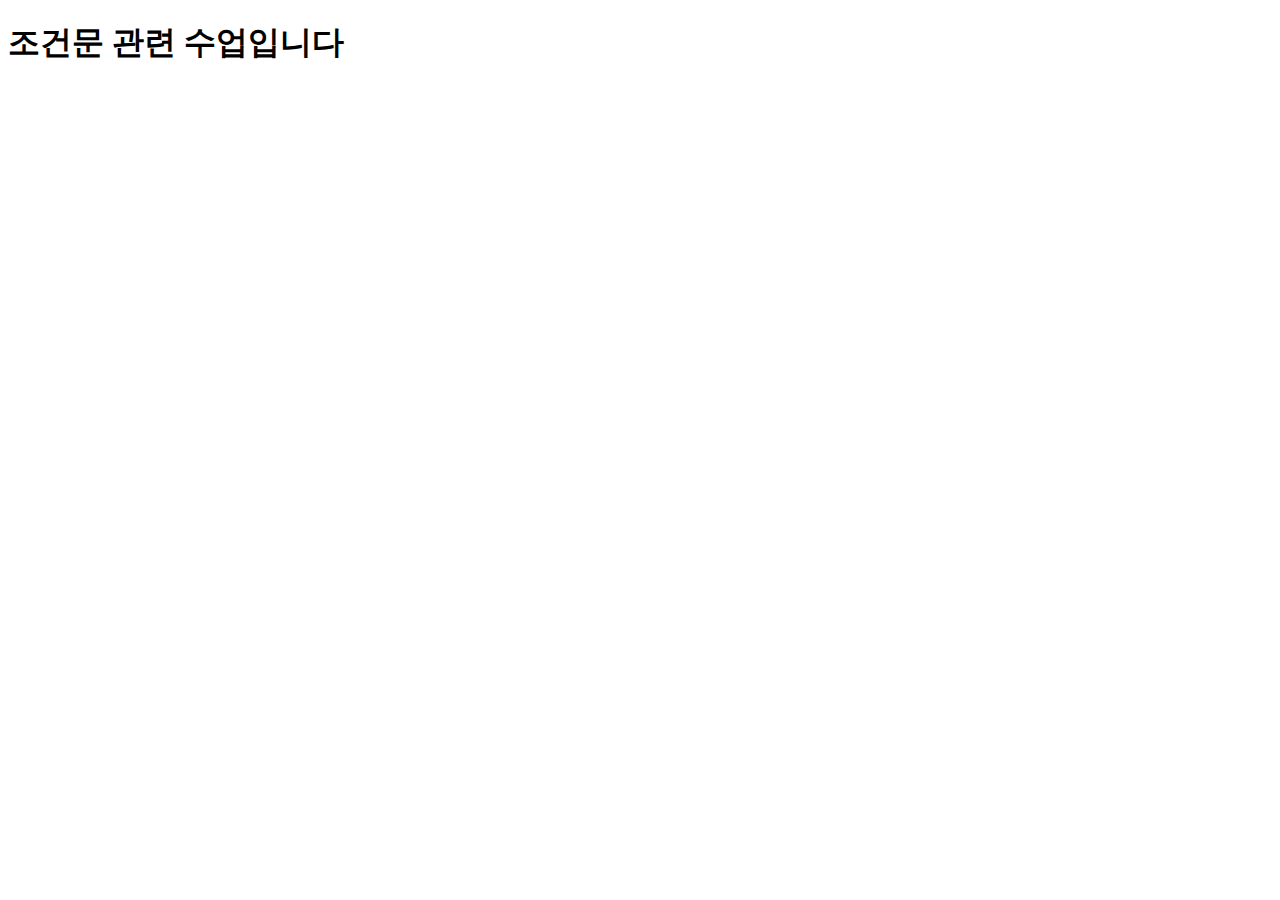
<file: chapter02/index.html>
<!DOCTYPE html>
<html lang="en">
  <head>
    <meta charset="UTF-8" />
    <meta name="viewport" content="width=device-width, initial-scale=1.0" />
    <title>조건문 관련 수업</title>
  </head>
  <body>
    <h1>조건문 관련 수업입니다</h1>
  </body>
  <script src="n00condition.js"></script>
</html>
</file>
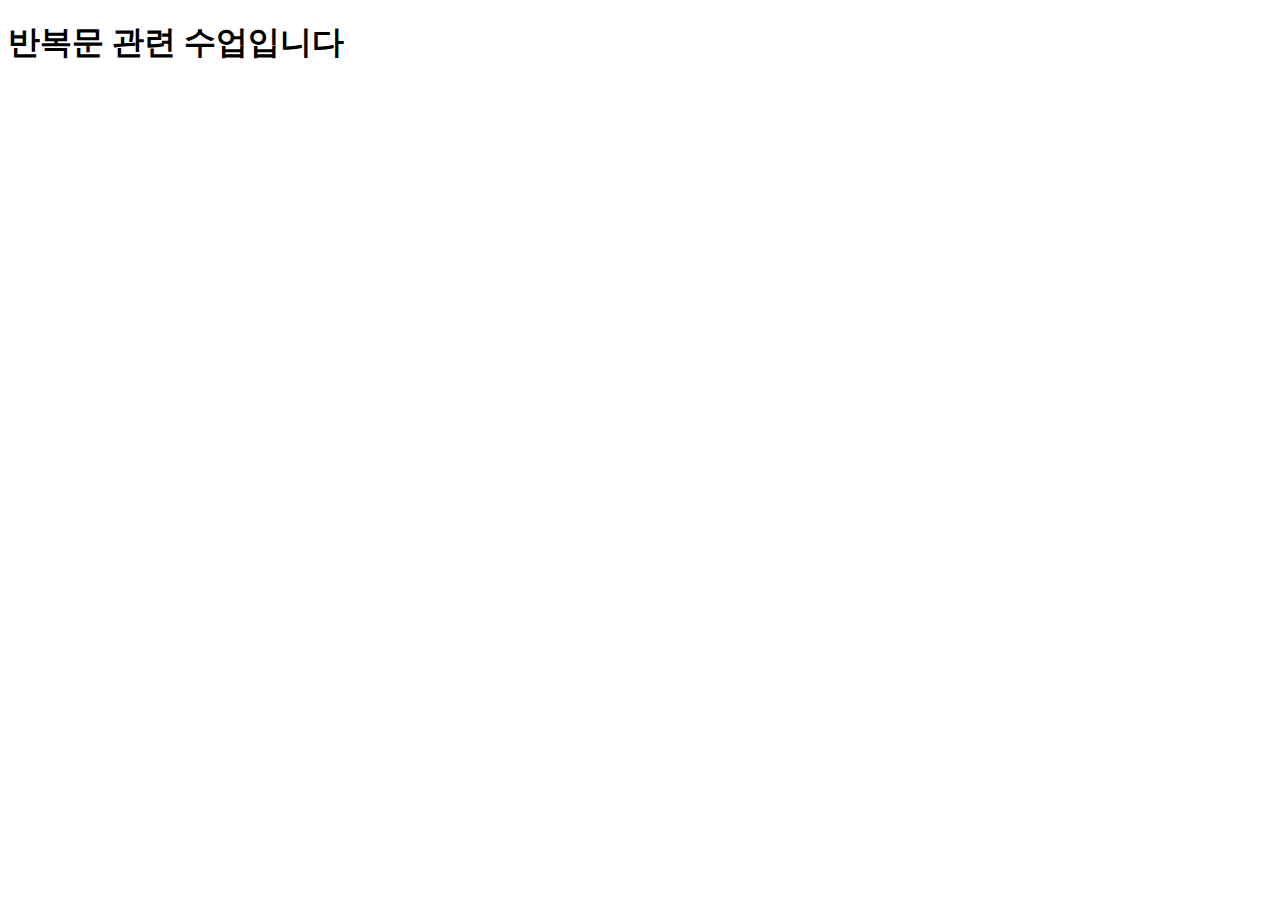
<file: chapter03/index.html>
<!DOCTYPE html>
<html lang="en">
  <head>
    <meta charset="UTF-8" />
    <meta name="viewport" content="width=device-width, initial-scale=1.0" />
    <title>반복문 관련 수업</title>
  </head>
  <body>
    <h1>반복문 관련 수업입니다</h1>
  </body>
  <script src="n00loops.js"></script>
</html>
</file>
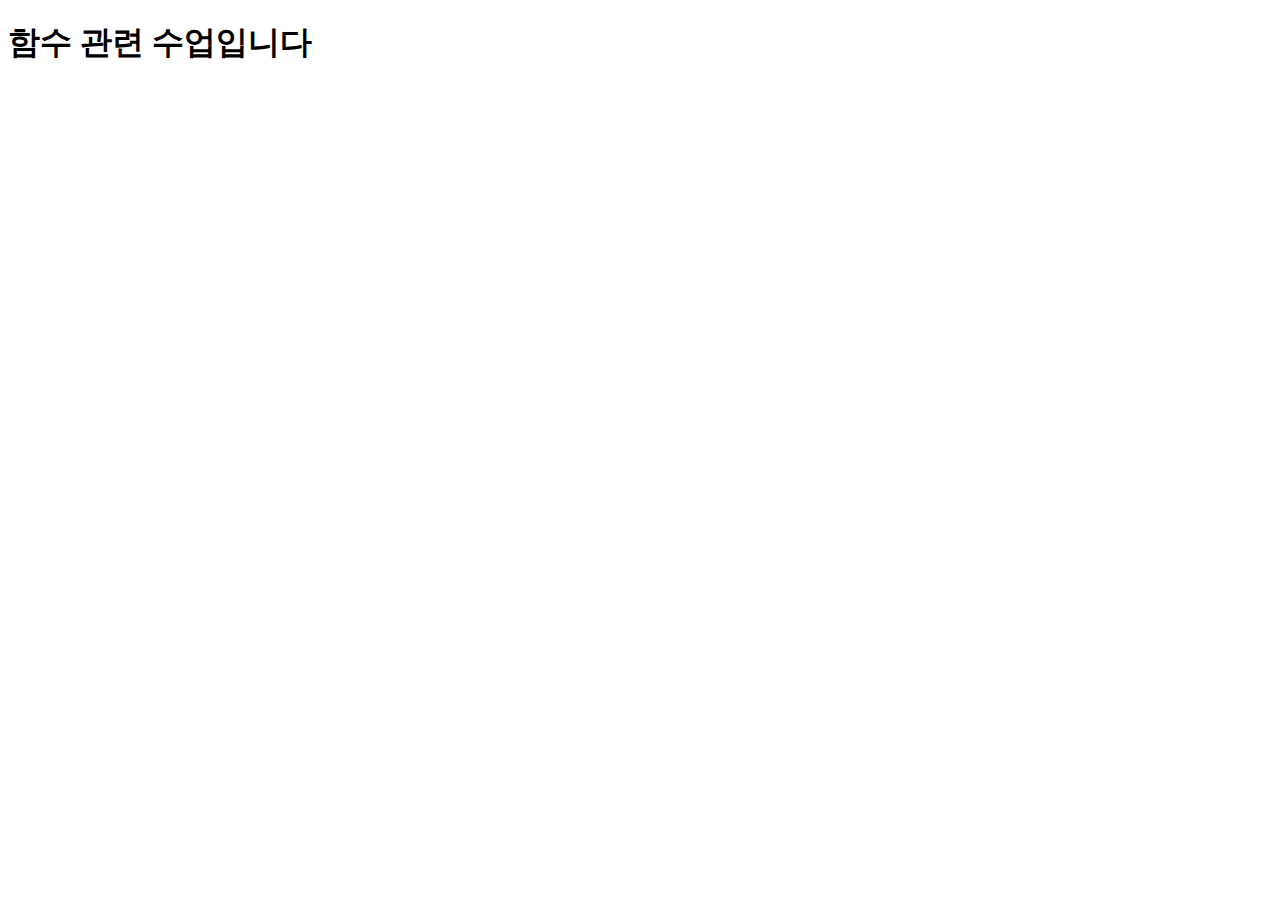
<file: chapter04/index.html>
<!DOCTYPE html>
<html lang="en">
  <head>
    <meta charset="UTF-8" />
    <meta name="viewport" content="width=device-width, initial-scale=1.0" />
    <title>함수 관련 수업입니다.</title>
  </head>
  <body>
    <h1>함수 관련 수업입니다</h1>
  </body>
  <script src="n00function.js"></script>
</html>
</file>
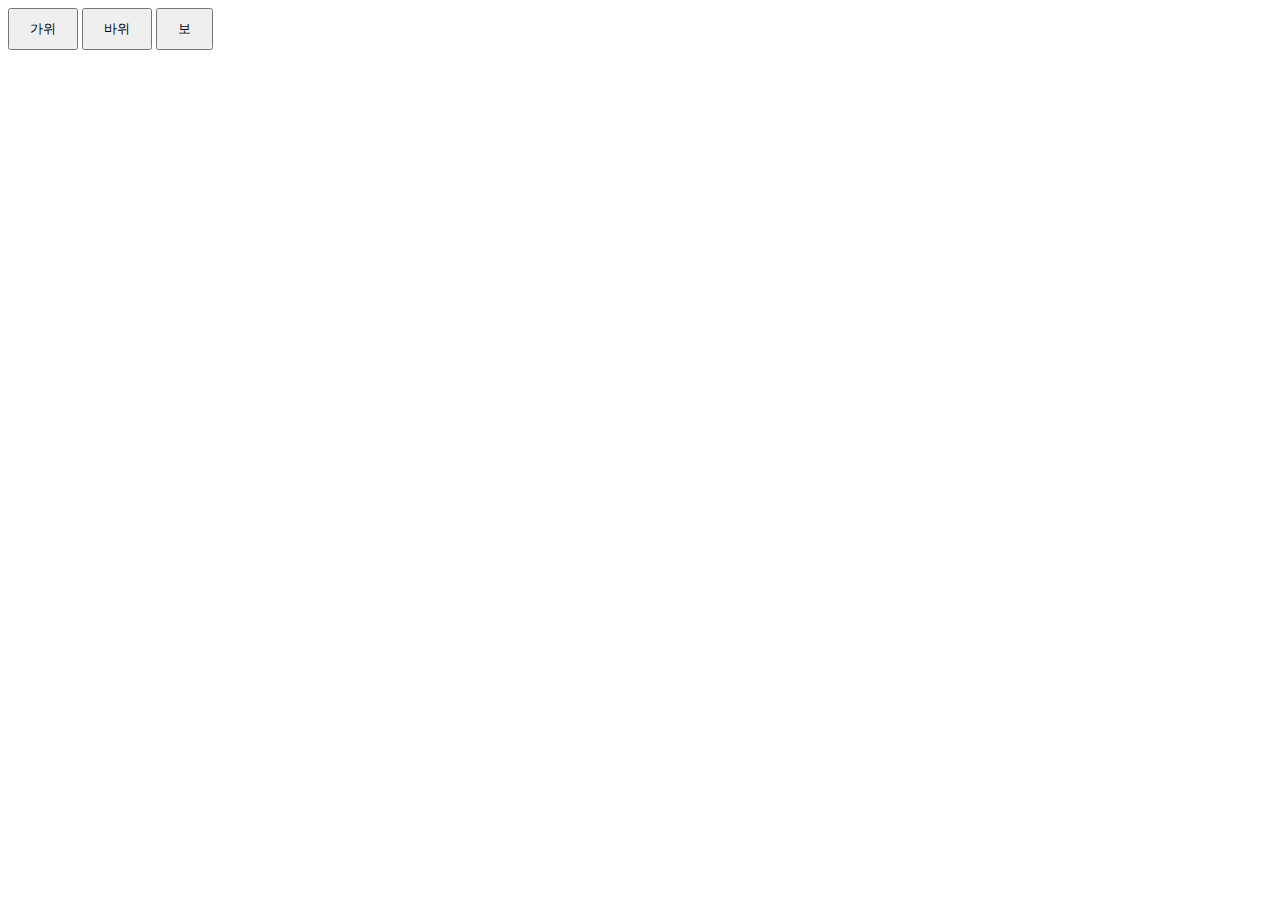
<file: chapter07_rps/index.html>
<!DOCTYPE html>
<html lang="en">
  <head>
    <meta charset="UTF-8" />
    <meta name="viewport" content="width=device-width, initial-scale=1.0" />
    <title>가위 바위 보 구현하기</title>
    <style>
      button {
        padding: 10px 20px;
      }
    </style>
    <script src="./script/script2.js"></script>
  </head>
  <body>
    <!-- <button onclick="let comInput; let randomNum = Math.random(); if (randomNum < 0.33) {comInput = '가위';} else if (randomNum < 0.66) { comInput = '바위';} else {comInput = '보';} let userInput = prompt('가위, 바위, 보!'); if(userInput !== '가위' && userInput !== '바위' && userInput !== '보') {alert('가위, 바위, 보 중에 선택하셔야 합니다.'); else...}">가위</button> -->
    <button onclick="onButtonClick('가위')">가위</button>
    <button onclick="onButtonClick('바위')">바위</button>
    <button onclick="onButtonClick('보')">보</button>
  </body>
</html>
</file>
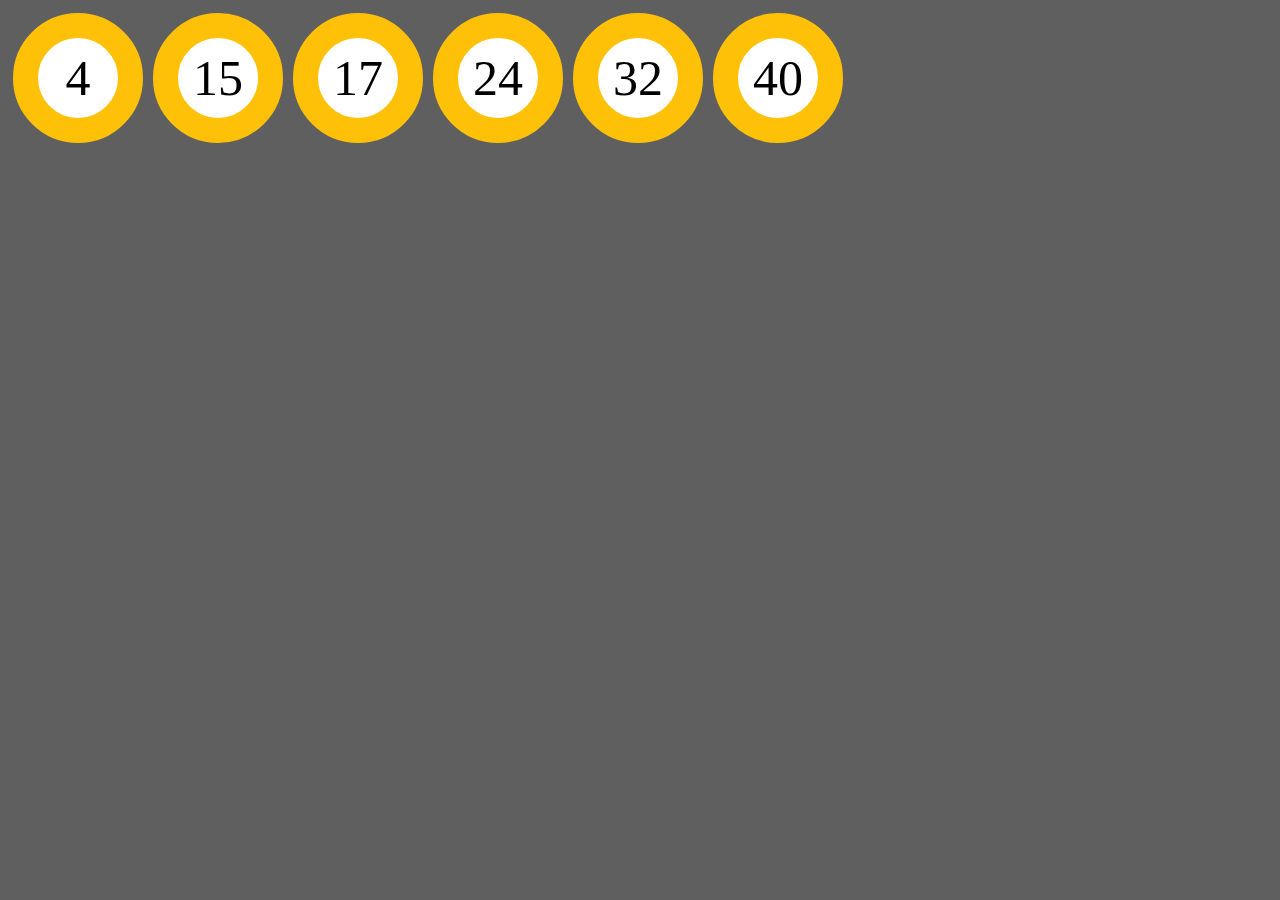
<file: chapter08_lotto/index.html>
<!DOCTYPE html>
<html lang="en">
  <head>
    <meta charset="UTF-8" />
    <meta name="viewport" content="width=device-width, initial-scale=1.0" />
    <title>로또 번호 생성기 관련 수업입니다</title>
    <link rel="stylesheet" href="css/style.css" />
    <script src="./script/script2.js"></script>
    <script src="./script/script.js"></script>
  </head>
  <body bgcolor="5f5f5f"></body>
</html>
</file>
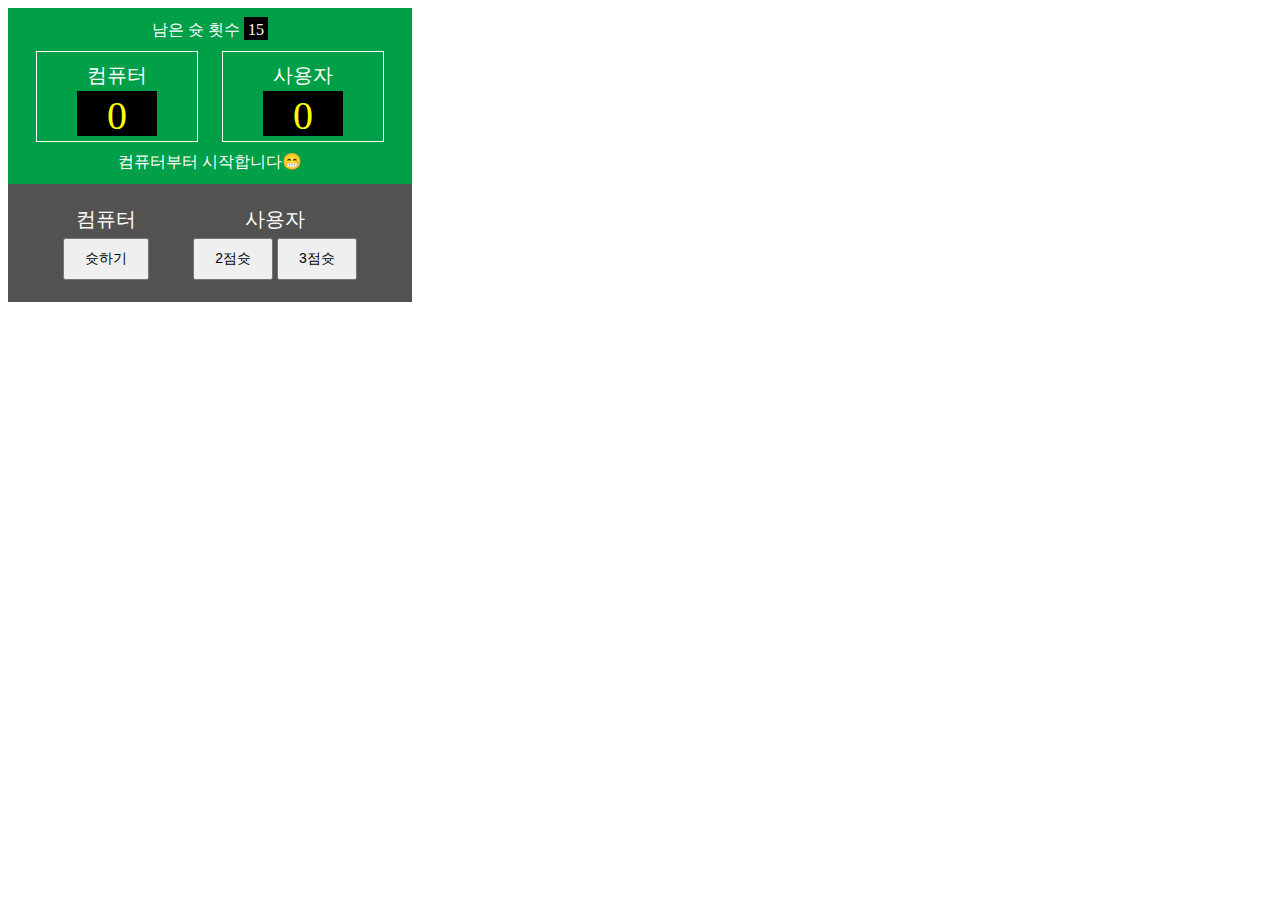
<file: chapter09_basketball/index.html>
<!DOCTYPE html>
<html lang="en">
  <head>
    <meta charset="UTF-8" />
    <meta name="viewport" content="width=device-width, initial-scale=1.0" />
    <title>농구 게임 구현하기</title>
    <link rel="stylesheet" href="./css/style.css" />
    <script src="./script/scripts.js"></script>
    <script src="./script/temp.js"></script>
  </head>
  <body>
    <div class="div-scoreboard">
      <div class="div-scoreboard.inner">
        <div class="div-shots-left">
          <span>남은 슛 횟수</span>
          <span id="shots-left">15</span>
        </div>
        <div class="div-score">
          <div class="div-score-name">컴퓨터</div>
          <div id="computer-score" class="div-score-number">0</div>
        </div>
        <div class="div-score">
          <div class="div-score-name">사용자</div>
          <div id="user-score" class="div-score-number">0</div>
        </div>
        <div id="text">컴퓨터부터 시작합니다😁</div>
      </div>
    </div>
    <div class="div-control-panel">
      <div id="div-computer" class="div-panel">
        <div class="div-control-name">컴퓨터</div>
        <button class="btn-computer" onclick="onComputerShoot()">슛하기</button>
      </div>
      <div id="div-user" class="div-panel">
        <div class="div-control-name">사용자</div>
        <button class="btn-user" onclick="onUserShoot(2)">2점슛</button>
        <button class="btn-user" onclick="onUserShoot(3)">3점슛</button>
      </div>
    </div>
  </body>
</html>

<!-- 1. shots-left : 남은 슛 횟수(숫자)
2. computer-score : 컴퓨터 현재 점수(숫자)
3. user-score : 사용자 현재 점수(숫자)
4. text : 안내 문구(문자열)

.클래스명 {}
#아이디명 {}

이중 id 값을 가지고 있는 DOM element들은 나중에 '동적으로' 값이 바뀔 수 있는 부분입니다.
이후 값을 변경되게 하려면 해당 element를 지칭할 수 있는 방법이 필요하기 때문에 유일한 값인 'id값'을 넣어줍니다. -->
</file>
<file: chapter08_lotto/css/style.css>
.ball {
  display: inline-block;
  width: 80px;
  height: 80px;
  /* background-color: chocolate; */
  background-color: white;
  border-radius: 50%;
  line-height: 80px;
  font-size: 50px;
  text-align: center;
  margin: 5px;
  border: 25px solid #ffc107;
}
</file>
<file: chapter09_basketball/css/style.css>
.div-scoreboard {
  width: 400px;
  background-color: #009f48;
  text-align: center;
  padding: 2px;
  color: #fff;
}

.div-scoreboard.inner {
  margin: auto;
  border: 2px solid #fff;
  box-sizing: border-box;
}

.div-shots-left {
  margin-top: 10px;
}

#shots-left {
  background-color: #000;
  padding: 4px 4px 2px;
}

.div-score {
  display: inline-block;
  border: 1px solid #fff;
  padding: 10px 40px 5px;
  margin: 10px;
  width: 20%;
}

.div-score-name {
  font-size: 20px;
}

.div-score-number {
  font-size: 40px;
  color: #ffff00;
  background-color: #000;
  width: 100%;
  line-height: 40px;
  padding-top: 5px;
  margin-top: 2px;
}

#text {
  height: 30px;
}

button {
  padding: 10px 20px;
  font-size: 14px;
}

.div-panel {
  display: inline-block;
  margin: 10px;
  padding: 10px;
}

.div-control-panel {
  width: 400px;
  background-color: #525252;
  text-align: center;
  padding: 2px;
  color: #fff;
}

.div-control-name {
  font-size: 20px;
  margin-bottom: 5px;
}
</file>
